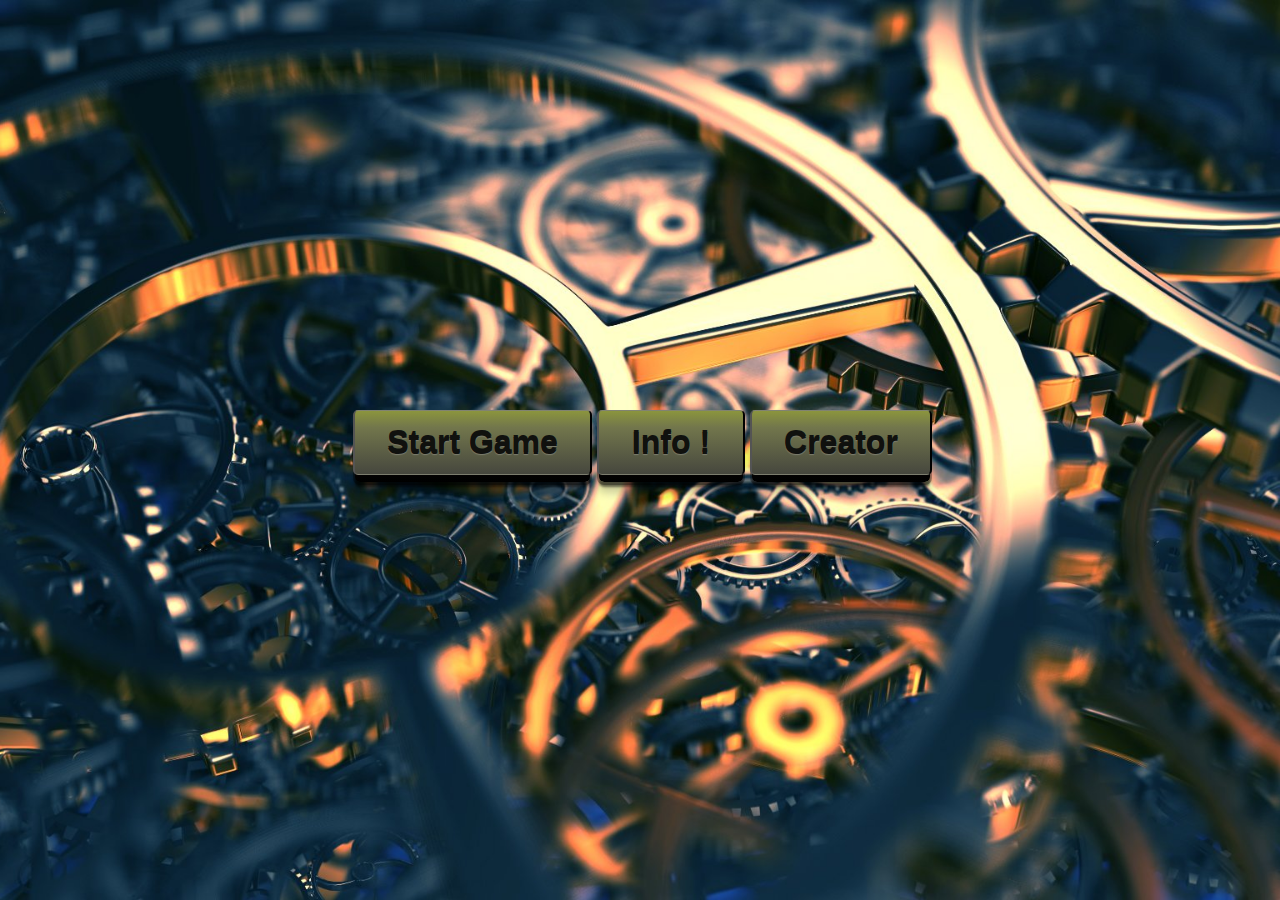
<file: index.html>
<!DOCTYPE html>
<html lang="en">
<head>   
	<title>login page</title>
    <meta charset="utf-8">
    <meta name="viewport" content="width=device-width, user-scalable=no, minimum-scale=1.0, maximum-scale=1.0">
    <link rel="stylesheet" href="styleCSS/style1.css">
	<style>
		.modal {
			display: none; /* Hidden by default */
			position: fixed; /* Stay in place */
			z-index: 1; /* Sit on top */
			padding-top: 100px; /* Location of the box */
			left: 0;
			top: 0;
			width: 100%; /* Full width */
			height: 100%; /* Full height */
			overflow: auto; /* Enable scroll if needed */
			background-color: rgb(0,0,0); /* Fallback color */
			background-color: rgba(0,0,0,0.4); /* Black w/ opacity */
		}

		/* Modal Content */
		.modal-content {
			position: relative;
			background-color: #fefefe;
			margin: auto;
			padding: 0;
			border: 1px solid #888;
			width: 80%;
			box-shadow: 0 4px 8px 0 rgba(0,0,0,0.2),0 6px 20px 0 rgba(0,0,0,0.19);
			-webkit-animation-name: animatetop;
			-webkit-animation-duration: 0.4s;
			animation-name: animatetop;
			animation-duration: 0.4s
		}

		/* Add Animation */
		@-webkit-keyframes animatetop {
			from {top:-300px; opacity:0} 
			to {top:0; opacity:1}
		}

		@keyframes animatetop {
			from {top:-300px; opacity:0}
			to {top:0; opacity:1}
		}

		/* The Close Button */
		.close {
			color: white;
			float: right;
			font-size: 28px;
			font-weight: bold;
		}

		.close:hover,
		.close:focus {
			color: #000;
			text-decoration: none;
			cursor: pointer;
		}

		.modal-header {
			padding: 2px 16px;
			background-color: #708090;
			color: white;
		}

		.modal-body {padding: 2px 16px;}

		.modal-footer {
			padding: 2px 16px;
			background-color: #708090;
			color: white;
		}
	</style>

</head>
<body background="images/Robot4.jpg">

	<div class="container">
		<button class="button" id="start" onclick="startGame()">Start Game</a>
		<button class="button" onclick="openInfo()">Info !</a>  
		<button class="button" onclick="openCreator()">Creator</a>
	</div>
	
	<div id="myModal" class="modal">

	  <!-- Modal content -->
	  <div class="modal-content">
		<div class="modal-header">
		  <span class="close">×</span>
		  <h2>INFO !</h2>
		</div>
		<div class="modal-body">
		  <p>N46 The Explorer is a simple game made in Threejs.</p>
		  <p>The aim of the game is to reach the second room where there is a cube and destroy it.</p>
		  <p>You must also pay attention to the robot guard, if it sees you it's game over.</p>
		  <p>Other info about the keyboard buttons to use are shown inside the game's main page by pressing the info button in the upper left corner</p>
		</div>
		<div class="modal-footer">
		  <h3>Sapienza University</h3>
		</div>
	  </div>

	</div>
	<div id="myModal2" class="modal">
		  <div class="modal-content">
		<div class="modal-header">
		  <span class="close">×</span>
		  <h2>CREATOR</h2>
		</div>
		<div class="modal-body">
		  <p>My name is Francesco Frattolillo</p>
		  <p>I am currently a student of the master degree in artificial intelligence and robotics</p>
		  <p>Contact info: francescofrattolillo95@gmail.com</p>

		</div>
		<div class="modal-footer">
		  <h3>Sapienza University</h3>
		</div>
	  </div>

	</div>

	<script>
		var span = document.getElementsByClassName("close")[0];
		var span1 = document.getElementsByClassName("close")[1];
		var modal = document.getElementById('myModal');
		var modal2 = document.getElementById('myModal2');
		function startGame(){
			window.open("game/N46TheExplorer.html","_self");
		}
		function openInfo(){
		    modal.style.display = "block";
		
		}
		span.onclick = function() {
			modal.style.display = "none";
		}
		span1.onclick = function(){
			modal2.style.display = "none";
		}
		function openCreator(){
			modal2.style.display = "block";
		}



	</script>
</body>


</html>
</file>
<file: styleCSS/style1.css>
body, html {
  height: 100%;
  margin: 0;
}
body {
  display: flex;
  background-position: center;
  background-repeat: no-repeat;
  background-size: cover;
}
.container {
  margin: auto;
}
.button {
  cursor: pointer;
  margin-left: 5px;
  margin-bottom: 15px;
  text-shadow: 0 -2px 0 #10110e, 0 1px 1px #7c7d6e;
  box-sizing: border-box;
  font-size: 2em;
  font-family: Helvetica, Arial, Sans-Serif;
  text-decoration: none;
  font-weight: bold;
  color: #10110e;
  height: 65px;
  line-height: 65px;
  padding: 0 32.5px;
  display: inline-block;
  width: auto;
  background: linear-gradient(to bottom, #8b953d 0%, #72764c 26%, #46473e 100%);
  border-radius: 5px;
  border-top: 1px solid #818372;
  border-bottom: 1px solid #7c7d6e;
  top: 0;
  transition: all 0.06s ease-out;
  position: relative;
}
.button:visited {
  color: #10110e;
}
.button:hover {
  background: linear-gradient(to bottom, #a2ae47 0%, #868c5a 26%, #595a4f 100%);
}
.button:active {
  top: 6px;
  text-shadow: 0 -2px 0 #46473e, 0 1px 1px #7c7d6e, 0 0 4px white;
  color: #b9bab0;
}
.button:active:before {
  top: 0;
  box-shadow: 0 3px 3px rgba(0, 0, 0, .7), 0 3px 9px rgba(0, 0, 0, .2);
}
.button:before {
  display: inline-block;
  content: '';
  position: absolute;
  left: 0;
  right: 0;
  z-index: -1;
  top: 6px;
  border-radius: 5px;
  height: 65px;
  background: linear-gradient(to top, #000 0%, #030202 6px);
  transition: all 0.078s ease-out;
  box-shadow: 0 1px 0 2px rgba(0, 0, 0, .3), 0 5px 2.4px rgba(0, 0, 0, .5), 0 10.8px 9px rgba(0, 0, 0, .2);
}
</file>
